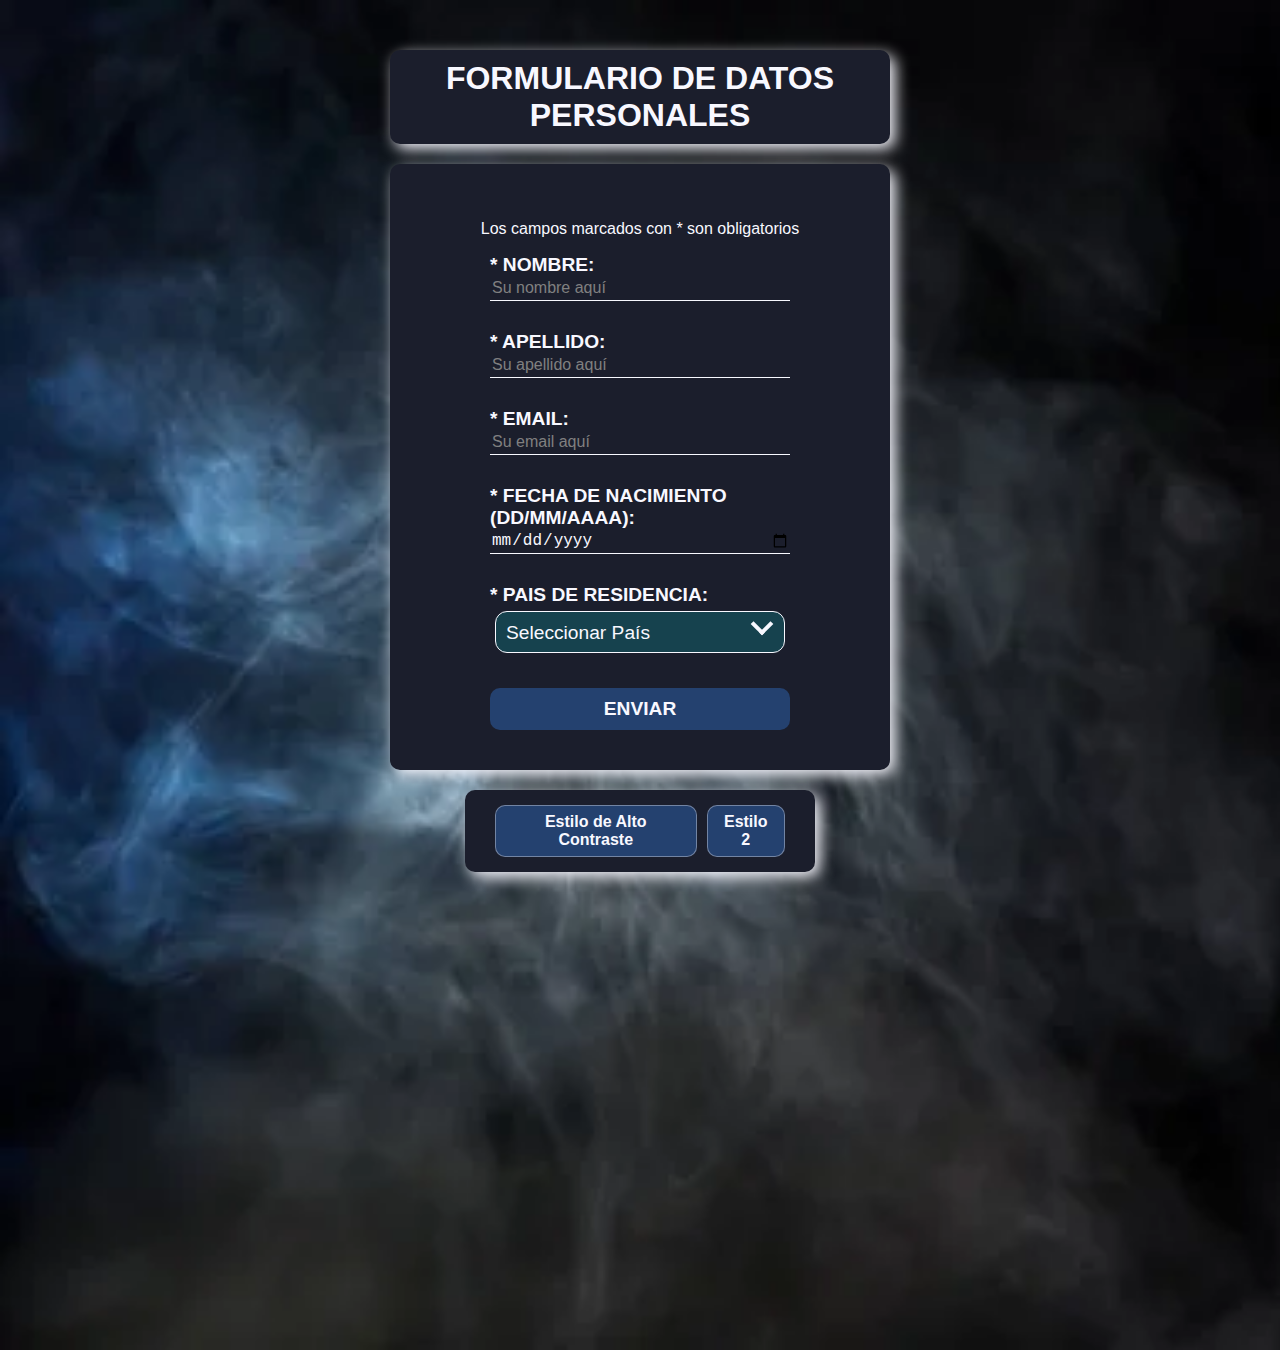
<file: index.html>
<!-- TAREA 1 -->
<!-- EJ 0: FORMULARIO CON 2 BOTONES DE ESTILO: 1 COMO QUERAMOS/OTRO ALTO CONSTRASTE  -->
<!-- EJ 1: PONERLE EL CSS -->
<!-- EJ 2: PODER ALTERNAR LOS ESTILOS -->
<!-- EJ 3: INCORPORAR VALIDACIONES (como de mail) -->
<!-- EJ 4: INCORPORAR CAMPOS OBLIGATORIOS -->
<!-- BONUS: ENVIAR EL MAIL (enviar form?) - PAISES DESPLEGABLE - CONTROL DE FECHA DE NACIMIENTO (+18) -->
<!DOCTYPE html>
<html lang="en">
<head>
  <meta charset="UTF-8">
  <meta name="viewport" content="width=device-width, initial-scale=1.0">
  <title>FORMULARIO TAREA 01</title>
  <link rel="stylesheet" href="./estilos.css">
</head>
<body>
  <main>

    <div class="fondo fondo-1">
  
      <h1 class="titulo titulo-1">FORMULARIO DE DATOS PERSONALES</h1>
  
      <form class="form form-1" id="form" name="form">
        <P>Los campos marcados con * son obligatorios</P>
        <ul>
          <li>
            <label class="label label-1" for="nombre">* NOMBRE:</label>
            <input class="input input-1" type="text" id="nombre" name="nombre" placeholder="Su nombre aquí">
            <div class="error-text"></div>
          </li>
          <li>
            <label class="label label-1" for="apellido">* APELLIDO:</label>
            <input class="input input-1" type="text" id="apellido" name="apellido" placeholder="Su apellido aquí">
            <div class="error-text"></div>
          </li>
          <li>
            <label class="label label-1" for="email">* EMAIL:</label>
            <input class="input input-1" type="text" id="email" name="email" placeholder="Su email aquí">
            <div class="error-text"></div>
          </li>
          <li>
            <label class="label label-1" for="fecha">* FECHA DE NACIMIENTO (DD/MM/AAAA):</label>
            <input class="input input-1" type="date" id="fecha" name="fecha">
            <div class="error-text"></div>
          </li>
          <li>
            <label class="label label-1" for="pais">* PAIS DE RESIDENCIA:</label>
            <div class="select content-select">
              <select class="input input-1" name="pais" id="pais">
                <option value="">Seleccionar País</option>
                <option value="1">Argentina</option>
                <option value="2">Bolivia</option>
                <option value="3">Brasil</option>
                <option value="4">Chile</option>
                <option value="5">Colombia</option>
                <option value="6">Ecuador</option>
                <option value="7">Mexico</option>
                <option value="8">Paraguay</option>
                <option value="9">Uruguay</option>
                <option value="10">Venezuela</option>
                <option value="11">Otro</option>
              </select>
              <i></i>
              <div class="error-text"></div>
            </div>
          </li>
          <li>
            <button class="submit-bt bt-1" type="submit">ENVIAR</button>
          </li>
        </ul>
        
      </form>
  
      <div class="botones botones-1">
        <button id="tema1-bt" class="bt bt-1">Estilo de Alto Contraste</button>
        <button id="tema2-bt" class="bt bt-1">Estilo 2</button>
      </div>
  
    </div>
  </main>

  <script src="./js/temas.js"></script>
  <script src="./js/validar.js"></script>
</body>
</html>
</file>
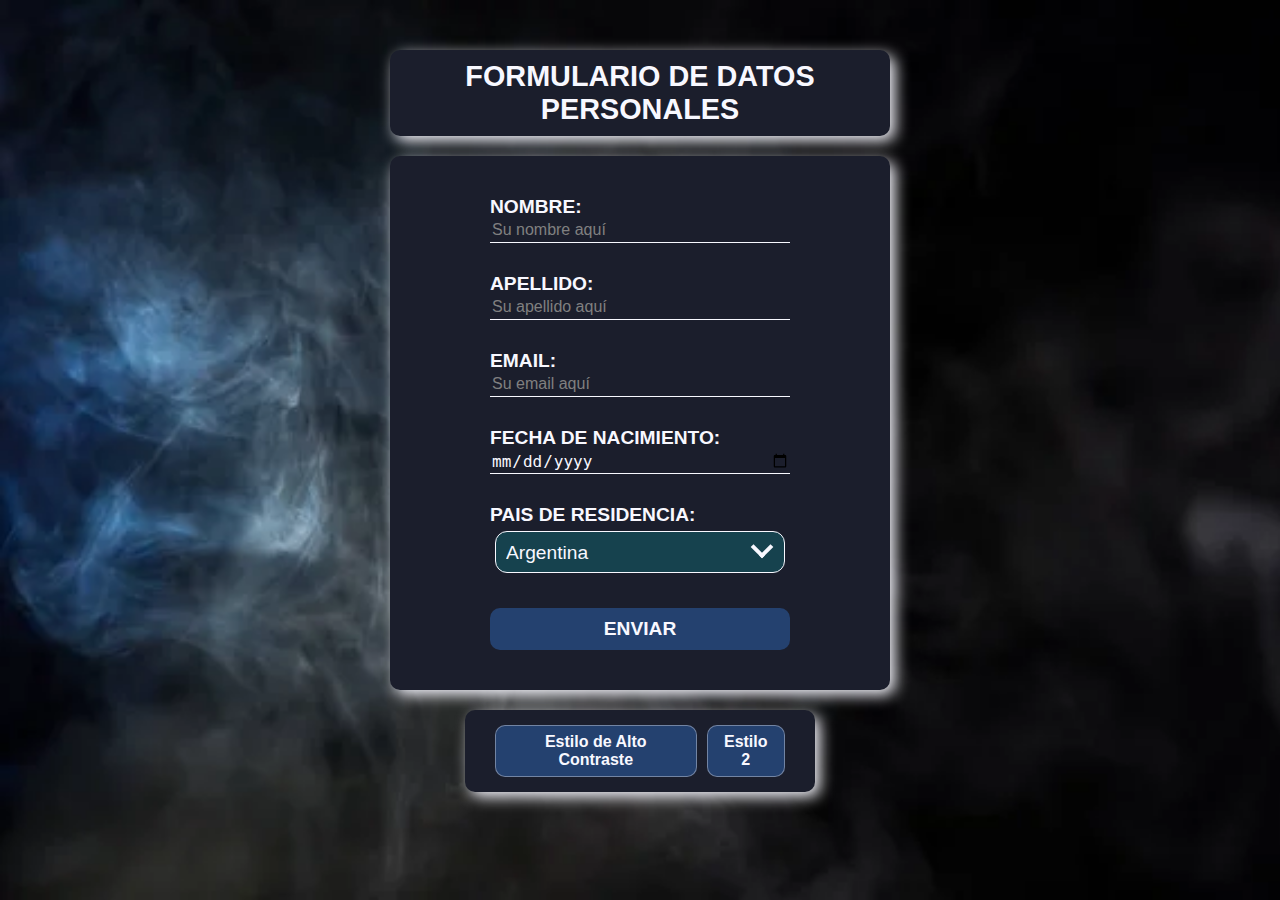
<file: T01/index.html>
<!-- TAREA 1 -->
<!-- EJ 0: FORMULARIO CON 2 BOTONES DE ESTILO: 1 COMO QUERAMOS/OTRO ALTO CONSTRASTE  -->
<!-- EJ 1: PONERLE EL CSS -->
<!-- EJ 2: PODER ALTERNAR LOS ESTILOS -->
<!-- EJ 3: INCORPORAR VALIDACIONES (como de mail) -->
<!-- EJ 4: INCORPORAR CAMPOS OBLIGATORIOS -->
<!-- BONUS: ENVIAR EL MAIL (enviar form?) - PAISES DESPLEGABLE - CONTROL DE FECHA DE NACIMIENTO (+18) -->
<!DOCTYPE html>
<html lang="en">
<head>
  <meta charset="UTF-8">
  <meta name="viewport" content="width=device-width, initial-scale=1.0">
  <title>TAREA 01</title>
  <link rel="stylesheet" href="./estilos.css">
</head>
<body>

  <div class="fondo fondo-1">

    <h2 class="titulo titulo-1">FORMULARIO DE DATOS PERSONALES</h2>

    <form class="form form-1">
      <ul>
        <li>
          <label class="label label-1" for="nombre">NOMBRE:</label>
          <input class="input input-1" type="text" id="nombre" name="nombre" placeholder="Su nombre aquí">
          <div class="error-text"></div>
        </li>
        <li>
          <label class="label label-1" for="apellido">APELLIDO:</label>
          <input class="input input-1" type="text" id="apellido" name="apellido" placeholder="Su apellido aquí">
          <div class="error-text"></div>
        </li>
        <li>
          <label class="label label-1" for="email">EMAIL:</label>
          <input class="input input-1" type="text" id="email" name="email" placeholder="Su email aquí">
          <div class="error-text"></div>
        </li>
        <li>
          <label class="label label-1" for="fecha">FECHA DE NACIMIENTO:</label>
          <input class="input input-1" type="date" id="fecha" name="fecha">
          <div class="error-text"></div>
        </li>
        <li>
          <label class="label label-1" for="pais">PAIS DE RESIDENCIA:</label>
          <div class="select content-select">
            <select class="input input-1" name="Pais" id="pais">
              <option value="Argentina">Argentina</option>
              <option value="">Bolivia</option>
              <option value="">Brasil</option>
              <option value="">Chile</option>
              <option value="">Colombia</option>
              <option value="">Ecuador</option>
              <option value="">Mexico</option>
              <option value="">Paraguay</option>
              <option value="">Uruguay</option>
              <option value="">Venezuela</option>
            </select>
            <i></i>
          </div>
        </li>
        <li>
          <button class="submit-bt bt-1" type="submit">ENVIAR</button>
        </li>
      </ul>
      
    </form>

    <div class="botones botones-1">
      <button id="tema1-bt" class="bt bt-1">Estilo de Alto Contraste</button>
      <button id="tema2-bt" class="bt bt-1">Estilo 2</button>
    </div>

  </div>

  <script src="./js/temas.js"></script>
  <script src="./js/validar.js"></script>
</body>
</html>
</file>
<file: estilos.css>
@import url("./css/temas.css");
</file>
<file: T01/estilos.css>
@import url("./css/temas.css");
</file>
